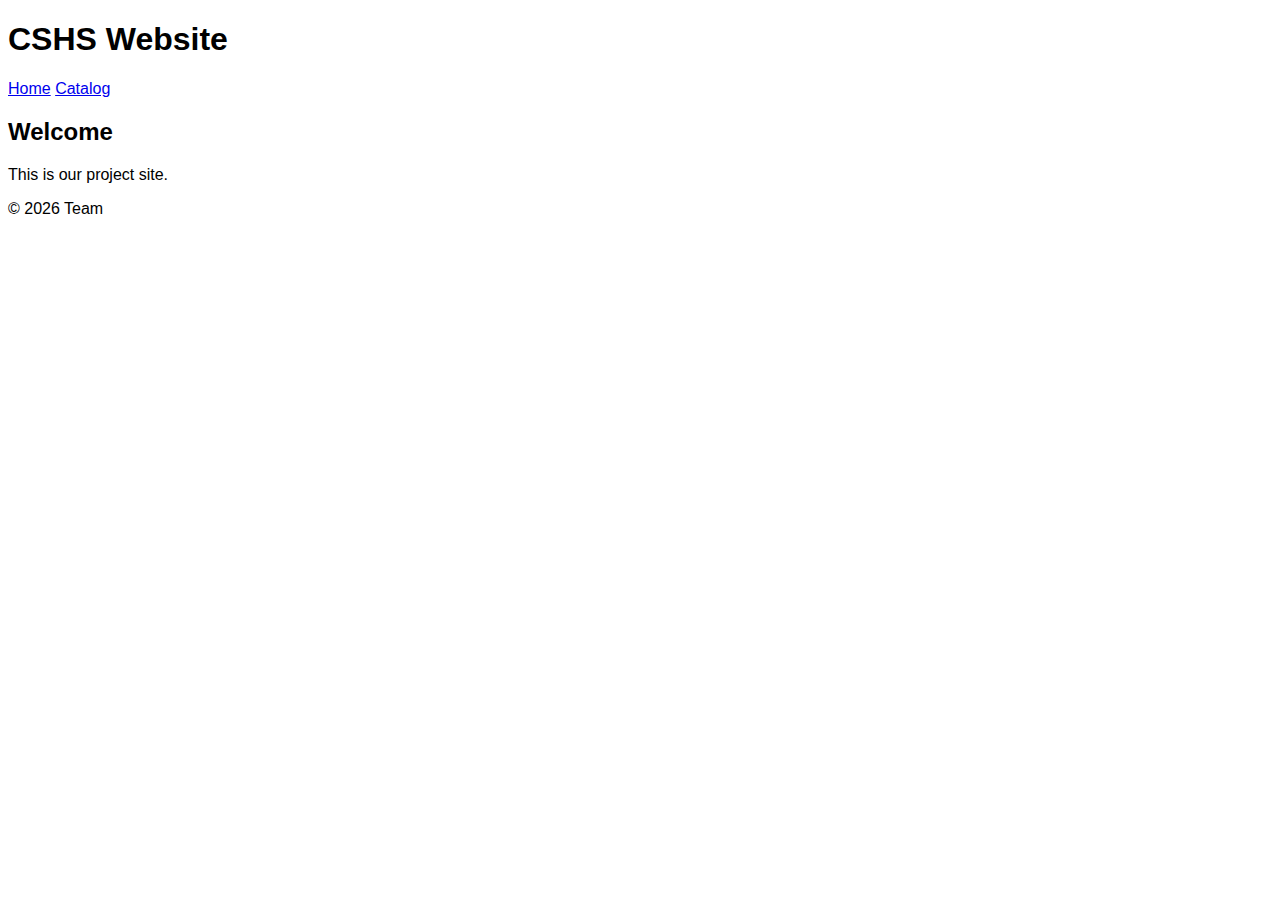
<file: index.html>
<!DOCTYPE html>
<html lang="en">
<head>
  <meta charset="UTF-8">
  <title>CSHS Project</title>
  <link rel="stylesheet" href="css/style.css">
</head>

<body>

<header>
  <h1>CSHS Website</h1>
  <nav>
    <a href="index.html">Home</a>
    <a href="catalog.html">Catalog</a>
  </nav>
</header>

<main>
  <section>
    <h2>Welcome</h2>
    <p>This is our project site.</p>
  </section>
</main>

<footer>
  <p>© 2026 Team</p>
</footer>

<script src="js/script.js" defer></script>
</body>
</html>
</file>
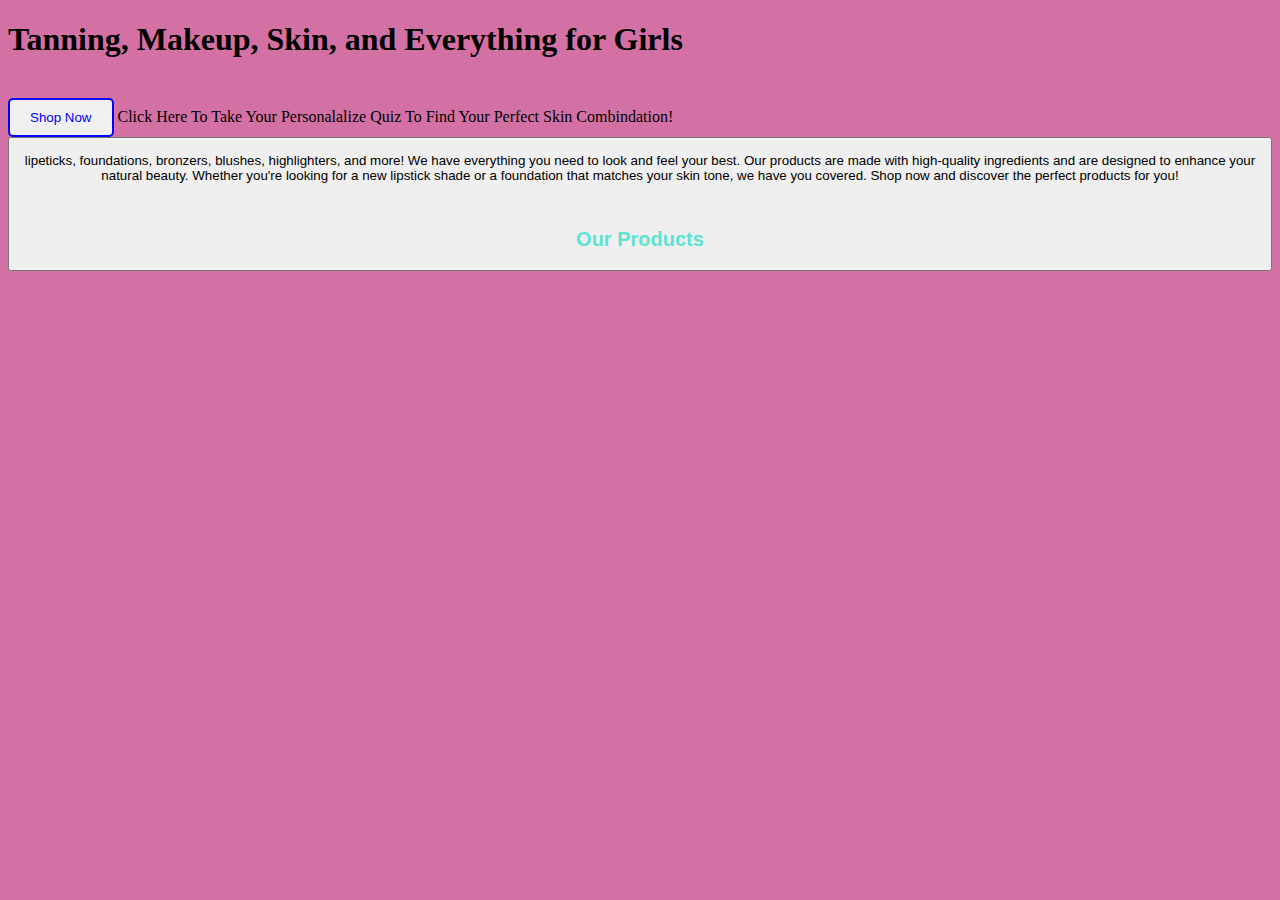
<file: newpractice.html>
<!DOCTYPE html>
<head>
    <meta charset="UTF-8">
    <meta name="viewport" content="width=device-width, initial-scale=1.0"> <!--this webpage will scale proportionally to mobile device-->
    <meta name="description" content="Free HTML Tutorial for Beginners">
    <meta name="keywords" content="HTML, tutorial, beginners">
    <meta name="author" content="Chloe Jung">
    <meta http-equiv="refresh" content="30"> <!--this webpage will refresh every 30 seconds-->
    
    <title>CSHS Girls Catalog</title>
</head>
<body style="background-color: #d471a4;">
    <h1 style="color: black;"> Tanning, Makeup, Skin, and Everything for Girls</h1>
    <br>
    <a>
        <button style="color: blue; background-color: #f0f0f0; border: 2px solid #0000ff; padding: 10px 20px; border-radius: 5px;">Shop Now</button>
         Click Here To Take Your Personalalize Quiz To Find Your Perfect Skin Combindation!
        <button>
    </a>
    <p>
        lipeticks, foundations, bronzers, blushes, highlighters, and more! We have everything you need to look and feel your best. Our products are made with high-quality ingredients and are designed to enhance your natural beauty. Whether you're looking for a new lipstick shade or a foundation that matches your skin tone, we have you covered. Shop now and discover the perfect products for you!
    </p>
    <br>
    <h2 style="color: #5de3d1;">Our Products</h2>
    <a href="https://www.google.com"
        <button style ="color:white; background-color: brown;"

    



 
    
</body>
</html>
</file>
<file: css/style.css>
body {
  font-family: Arial;
}
</file>
